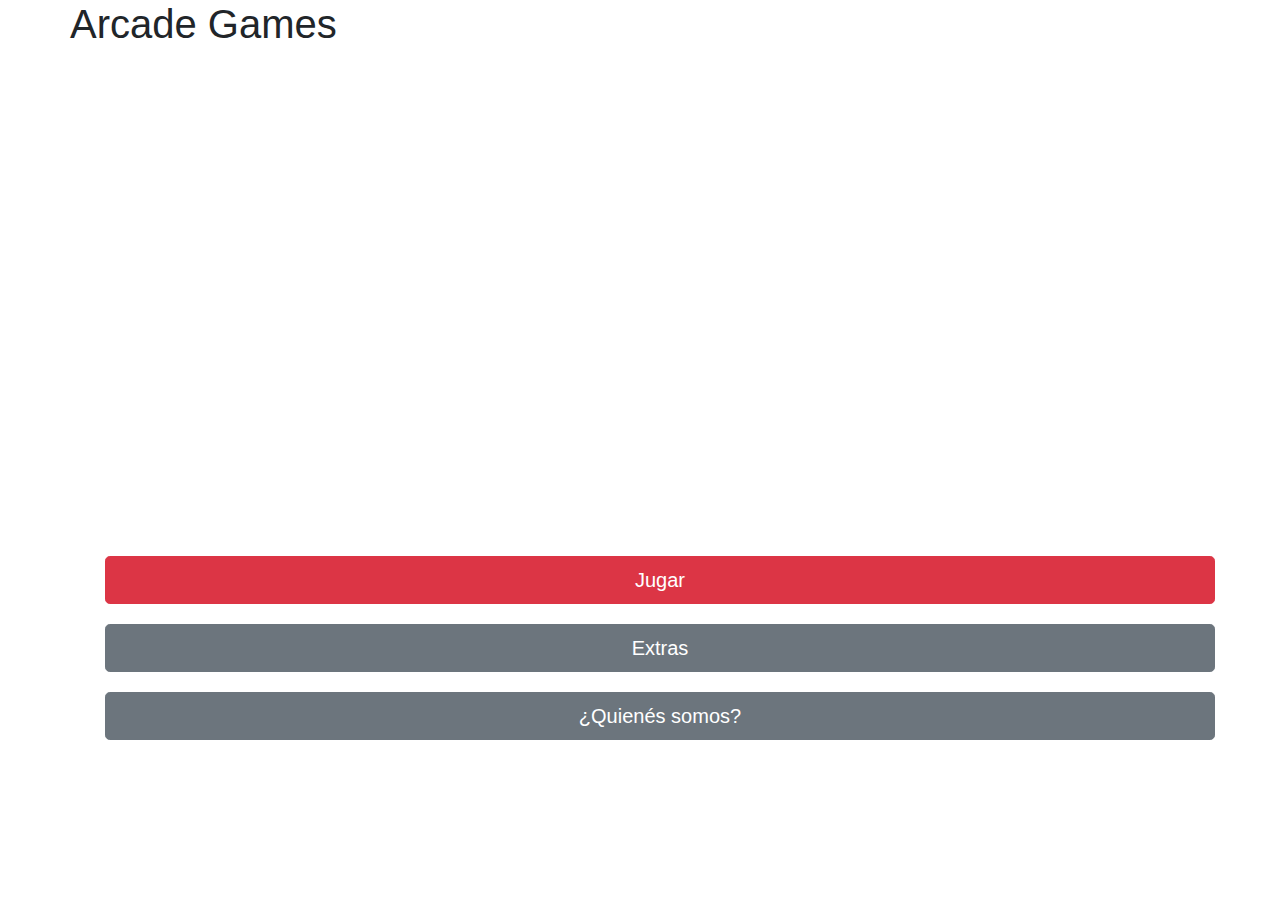
<file: index.html>
<!DOCTYPE html>
<html lang="en">
<head>
    <meta charset="UTF-8">
    <meta name="viewport" content="width=device-width, initial-scale=1.0">
    <title>Desafío Arcade</title>
    <link rel="stylesheet" href="https://stackpath.bootstrapcdn.com/bootstrap/4.5.2/css/bootstrap.min.css" integrity="sha384-JcKb8q3iqJ61gNV9KGb8thSsNjpSL0n8PARn9HuZOnIxN0hoP+VmmDGMN5t9UJ0Z" crossorigin="anonymous">
    <link rel="stylesheet" href="styles.css">
</head>
<body>

    <header>
        <div class="container">
            <div class="row">
                <div class="col-xs-12">
                    <h1>Arcade Games</h1>
                    <br><br><br><br>
                    <br><br><br><br>
                    <br><br><br><br>
                    <br><br><br><br>
                    <br><br><br><br>
                </div>
            </div>
            <div class="botones-menu">
                <div class="col-xs-12">
                    <a href="seleccion.html">
                        <button type="button" class="btn btn-danger btn-lg btn-block boton">Jugar</button>
                    </a>
                </div>
                <div class="col-xs-12">
                    <a href="#">
                        <button type="button" class="btn btn-secondary btn-lg btn-block boton">Extras</button>
                    </a>
                </div>
                <div class="col-xs-12">
                    <a href="#">
                        <button type="button" class="btn btn-secondary btn-lg btn-block boton">¿Quienés somos?</button>
                    </a>
                </div>
            </div>
        </div>

    </header>


    
    <script src="https://code.jquery.com/jquery-3.5.1.slim.min.js" integrity="sha384-DfXdz2htPH0lsSSs5nCTpuj/zy4C+OGpamoFVy38MVBnE+IbbVYUew+OrCXaRkfj" crossorigin="anonymous"></script>
    <script src="https://cdn.jsdelivr.net/npm/popper.js@1.16.1/dist/umd/popper.min.js" integrity="sha384-9/reFTGAW83EW2RDu2S0VKaIzap3H66lZH81PoYlFhbGU+6BZp6G7niu735Sk7lN" crossorigin="anonymous"></script>
    <script src="https://stackpath.bootstrapcdn.com/bootstrap/4.5.2/js/bootstrap.min.js" integrity="sha384-B4gt1jrGC7Jh4AgTPSdUtOBvfO8shuf57BaghqFfPlYxofvL8/KUEfYiJOMMV+rV" crossorigin="anonymous"></script>
</body>
</html>
</file>
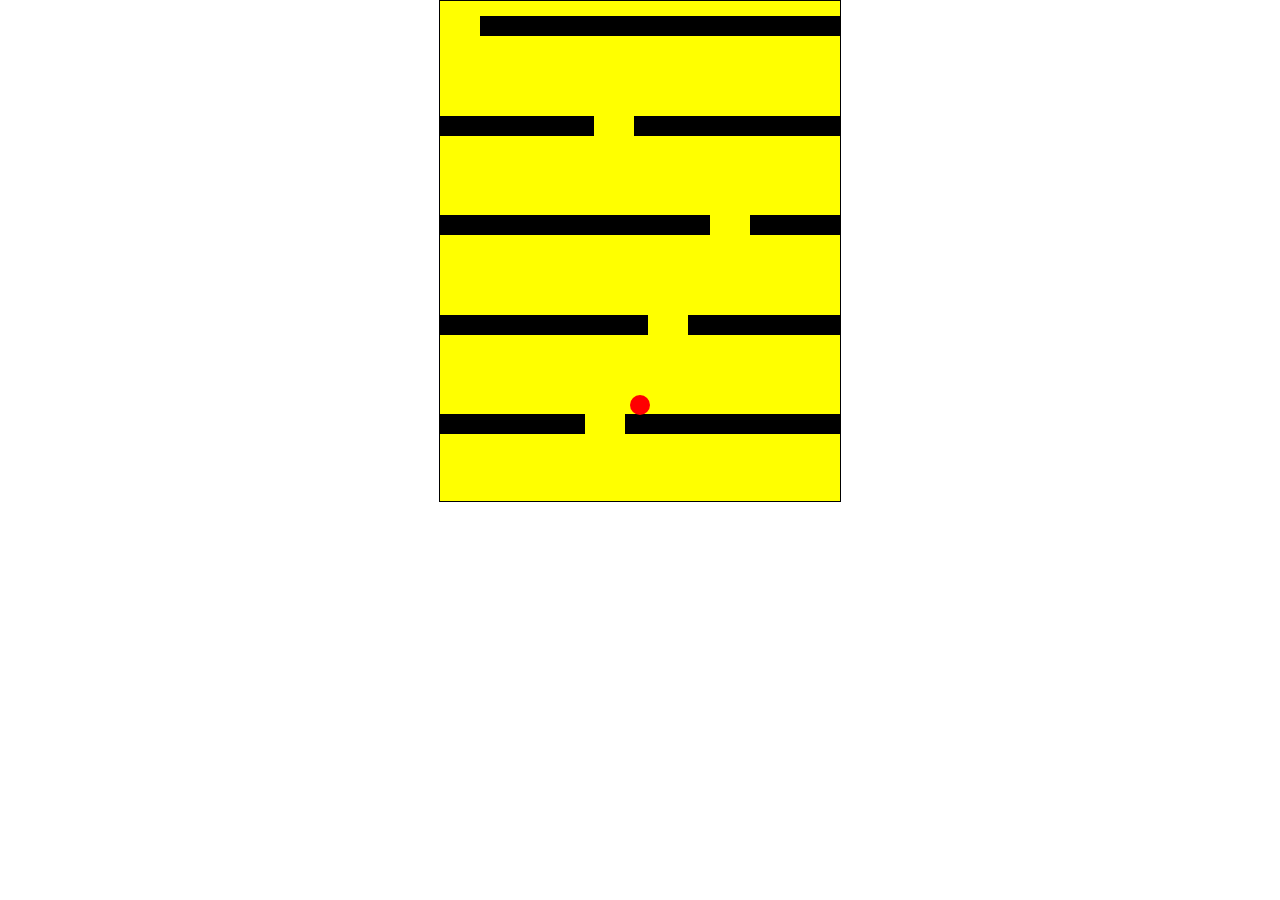
<file: JUEGO1/index.html>
<!DOCTYPE html>
<html lang="en">
<head>
    <meta charset="UTF-8">
    <meta name="viewport" content="width=device-width, initial-scale=1.0">
    <link rel="stylesheet" href="style.css">
    <title>Juego 1</title>
</head>
<body>

    <div id="game">
        <div id="character">

        </div>
    </div>
    
</body>
<script src="script.js"></script>
</html>
</file>
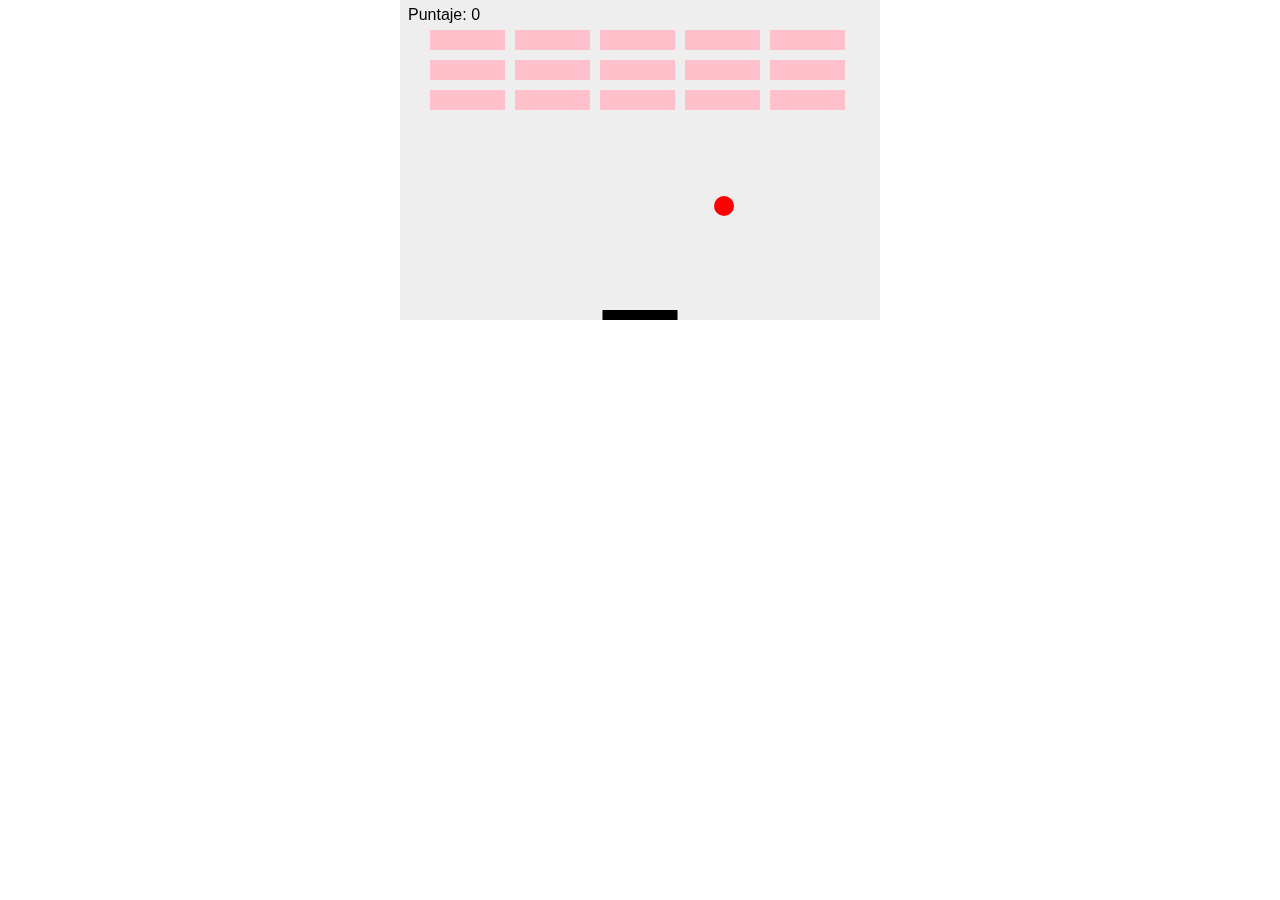
<file: JUEGO3/index.html>
<!DOCTYPE html>
<html lang="en">
<head>
    <meta charset="UTF-8">
    <meta name="viewport" content="width=device-width, initial-scale=1.0">
    <title>ARCANOID</title>
    <link rel="stylesheet" href="style.css">
</head>
<body>
    <canvas id="myCanvas" width="480" height="320">

    </canvas>
    
    <script type="application/javascript"  src="script.js"></script>
</body>
</html>
</file>
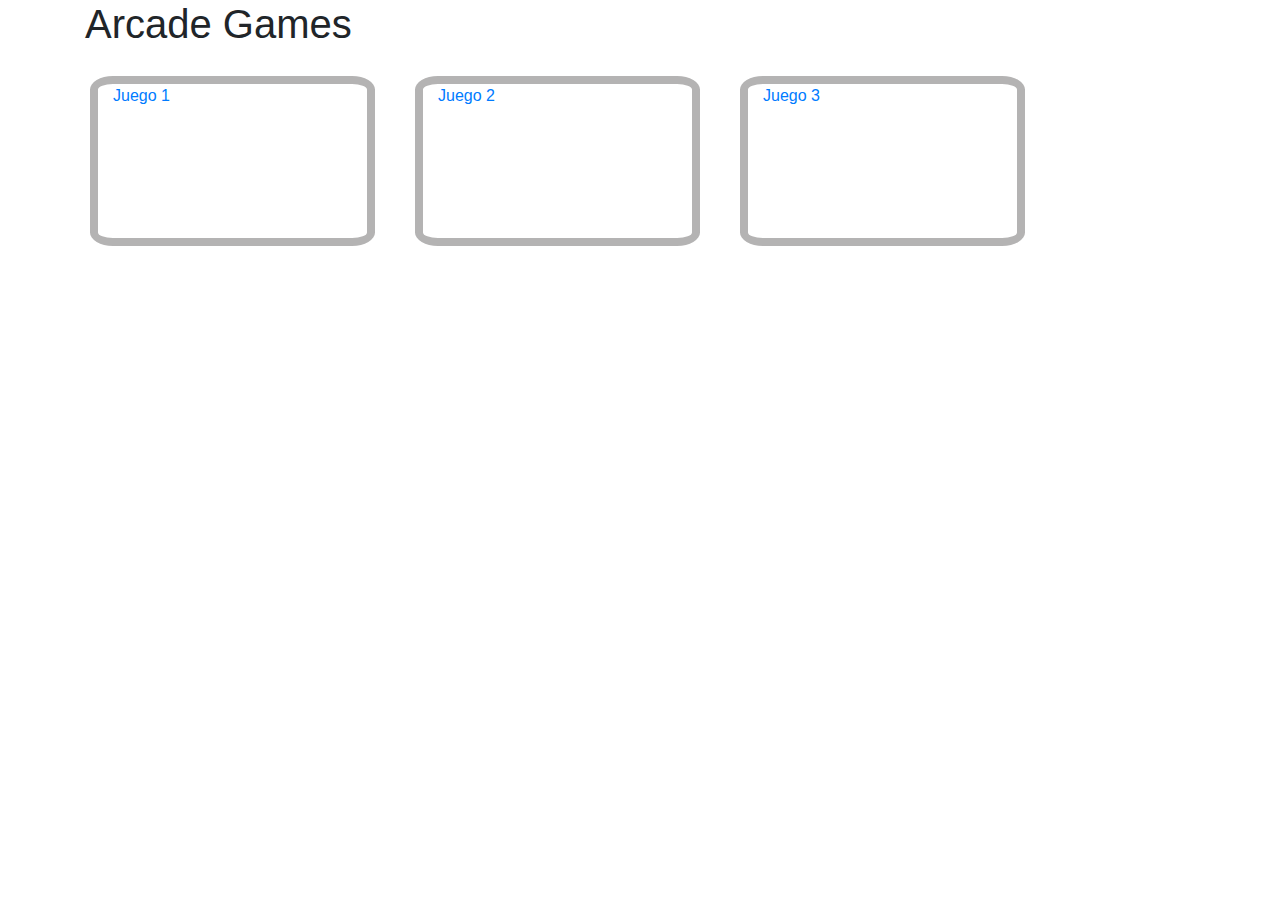
<file: seleccion.html>
<!DOCTYPE html>
<html lang="en">
<head>
    <meta charset="UTF-8">
    <meta name="viewport" content="width=device-width, initial-scale=1.0">
    <title>Desafío Arcade</title>
    <link rel="stylesheet" href="https://stackpath.bootstrapcdn.com/bootstrap/4.5.2/css/bootstrap.min.css" integrity="sha384-JcKb8q3iqJ61gNV9KGb8thSsNjpSL0n8PARn9HuZOnIxN0hoP+VmmDGMN5t9UJ0Z" crossorigin="anonymous">
    <link rel="stylesheet" href="styles.css">
</head>
<body>

    <header>
        <div class="container">
            <div class="titulo-min">
                <h1>Arcade Games</h1>
            </div>

            <div class="row">
                <div class="col-md-3 games">
                    <a href="JUEGO1/index.html">Juego 1</a>
                </div>
                <div class="col-md-3 games">
                    <a href="JUEGO2/index.html">Juego 2</a>
                </div>
                <div class="col-md-3 games">
                    <a href="JUEGO3/index.html">Juego 3</a>
                </div>
            </div>

        </div>

    </header>


    
    <script src="https://code.jquery.com/jquery-3.5.1.slim.min.js" integrity="sha384-DfXdz2htPH0lsSSs5nCTpuj/zy4C+OGpamoFVy38MVBnE+IbbVYUew+OrCXaRkfj" crossorigin="anonymous"></script>
    <script src="https://cdn.jsdelivr.net/npm/popper.js@1.16.1/dist/umd/popper.min.js" integrity="sha384-9/reFTGAW83EW2RDu2S0VKaIzap3H66lZH81PoYlFhbGU+6BZp6G7niu735Sk7lN" crossorigin="anonymous"></script>
    <script src="https://stackpath.bootstrapcdn.com/bootstrap/4.5.2/js/bootstrap.min.js" integrity="sha384-B4gt1jrGC7Jh4AgTPSdUtOBvfO8shuf57BaghqFfPlYxofvL8/KUEfYiJOMMV+rV" crossorigin="anonymous"></script>
</body>
</html>
</file>
<file: styles.css>
*{
    padding: 0;
    margin: 0;
}

/* ************************** Titulo ************************** */

.titulo-max{
    height: 500px;
    width: 500px;
}

/* ************************** Botones ************************** */

.boton{
    margin: 20px;

}




/* ************************** Juegos ************************** */

.games{
    margin: 20px;
    height: 170px;
    width: 170px;
    border: 8px solid rgb(180, 179, 179);
    border-radius: 8%;
}
</file>
<file: JUEGO1/style.css>
*{
    padding: 0;
    margin: 0;
}

#game{
    width: 400px;
    height: 500px;
    border: 1px solid black;
    margin: auto;
    background-color: yellow;
}

#character{
    width: 20px;
    height: 20px;
    background-color: red;
    border-radius: 50%;
    position: relative;
    top: 440px;
    left: 190px;
    z-index: 1000;
}

.block{
    width: 400px;
    height: 20px;
    background-color: black;
    position: relative;
    top: 100px;
    margin-top: -20px;
}

.hole{
    width: 40px;
    height: 20px;
    background-color: yellow;
    position: relative;
    top: 100px;
    margin-top: -20px;
}
</file>
<file: JUEGO3/style.css>
*{
    padding: 0;
    margin: 0;
}

canvas{
    background: #eee;
    display: block;
    margin: 0 auto;
}
</file>
